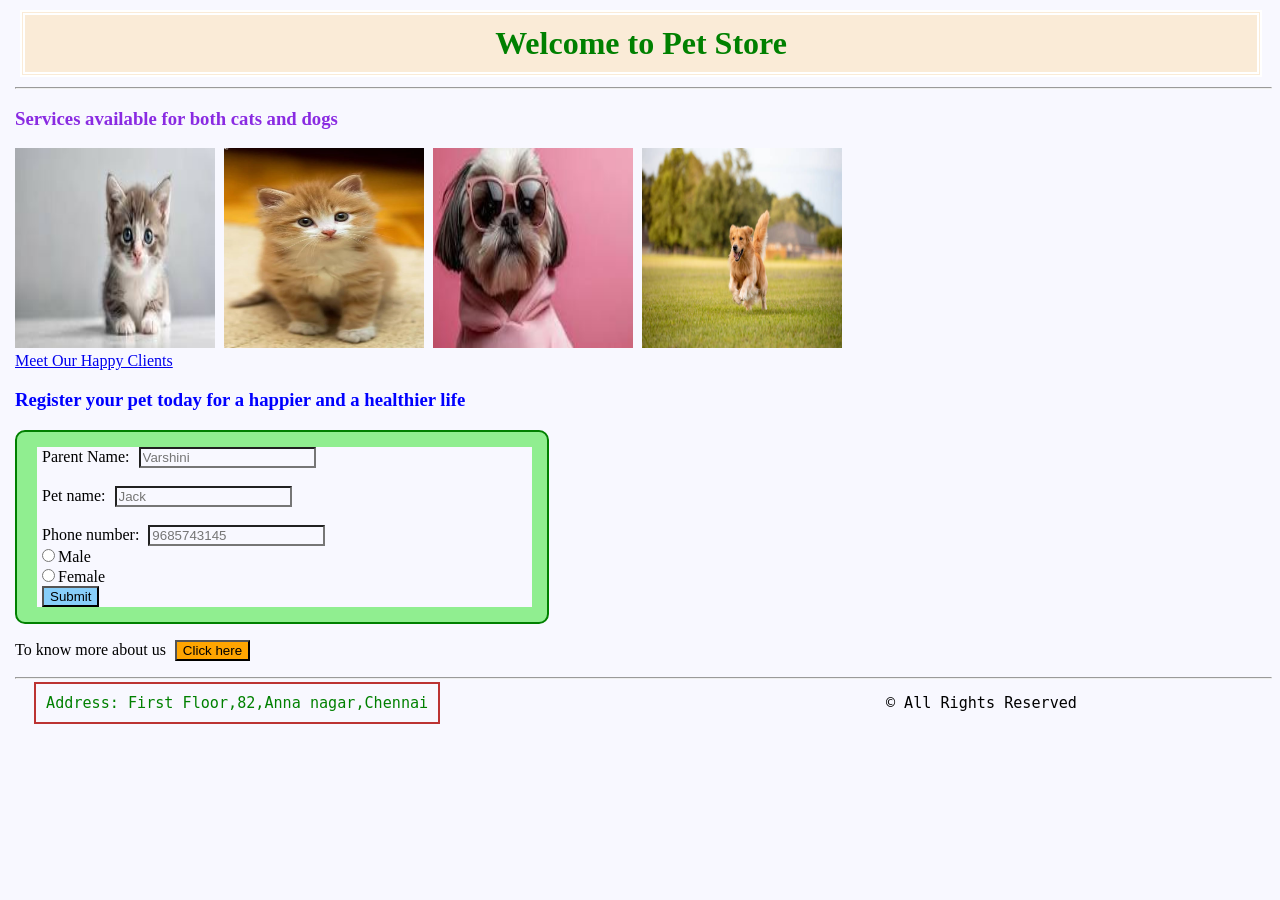
<file: index.html>
<!DOCTYPE html>
<html lang="en">

<head>
    <meta charset="UTF-8">
    <meta name="viewport" content="width=device-width, initial-scale=1.0">
    <link rel="icon" href="assets/cat.jpg">
    <title>Pet Store</title>
</head>

<body>
    <link rel="stylesheet" href="style.css">  
    <h1 id="one">Welcome to Pet Store</h1>
    <hr>
    <h3 class="two">Services available for both cats and dogs</h3>
    <img src="cat.jpg" alt="Persian Cat" width="200" height="200">
    <img src="cat1.jpg" alt="Cat" width="200" height="200">
    <img src="dog.jpg" alt="Shih Tzu" width="200" height="200">
    <img src="dog3.jpg" alt="Royal dog" width="200" height="200"><br>
    <a href="https://www.vecteezy.com/free-photos/cute-baby-cat">Meet Our Happy Clients</a>
    <h3 class="three">Register your pet today for a happier and a healthier life</h4>
    <div>
    <form action="/action_page.php">
        <label for="fname">Parent Name:</label>
        <input type="text" id="fname" name="fname" placeholder="Varshini"><br><br>
        <label for="lname">Pet name:</label>
        <input type="text" id="lname" name="lname" placeholder="Jack"><br><br>
        <label for="number">Phone number:</label>
        <input type="number" id="number" name="number" placeholder="9685743145"><br>
        <input type="radio" name="gender">Male<br>
        <input type="radio" name="gender">Female<br>
        <input type="submit" value="Submit">
    </form>
</div>
    <p>To know more about us
        <button>Click here</button>
    </p>
    <hr>
    <footer>
        <pre> <span style="color:green;border: 2px solid rgb(188, 51, 51);padding:10px;;">Address: First Floor,82,Anna nagar,Chennai</span>                                                 © All Rights Reserved</pre>
    </footer>

</body>

</html>
</file>
<file: style.css>
#one{
    color:green;
    background-color:antiquewhite ;
    text-align: center;
    border-color: white;
    border-width: 5px;
    border-style: double;
    padding: 10px;
    margin: 10px;
   
}
#one:hover{
    transform: scale(1.1);
    transition: 5s;
}
.two{
    color:blueviolet;
    
}
.three{
     color: blue;
     /* text-align: center; */
}
img:hover {
    transform: scale(1.5);
    transition: 5s;
}
div{
    background-color: lightgreen;
    width: 500px;
    border: 2px solid green;
    padding: 15px;
    border-radius: 10px;
    /* margin-left: 500px; */
}
input[type="submit"]{
    background-color: lightskyblue;
    animation-duration: 4s;
}

button{
    background-color:orange;
}
footer
{
    font-size: 0.4cm;
}
*{
    background-color: ghostwhite;
    margin-left: 5px;
}
</file>
